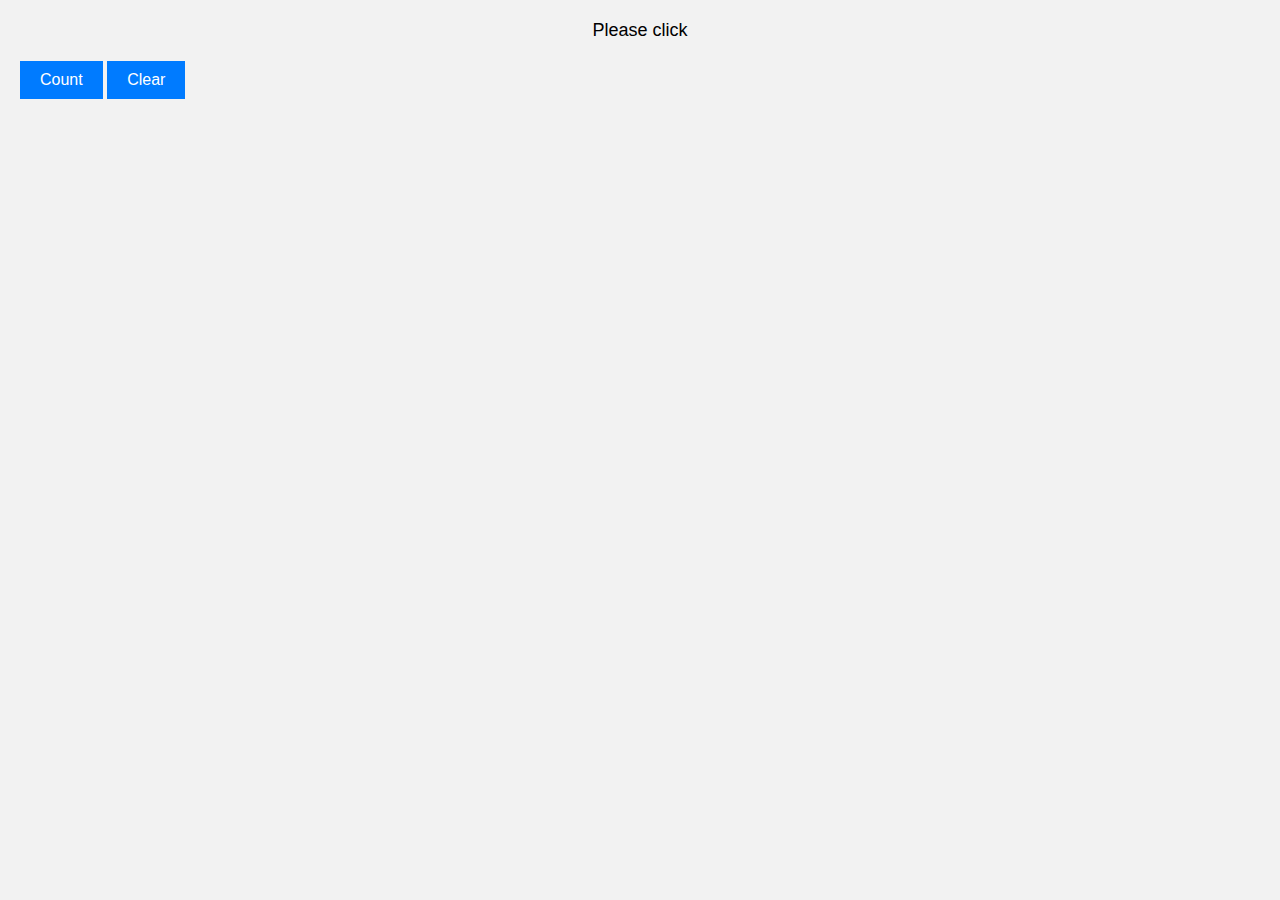
<file: index.html>
<!DOCTYPE html>
<html lang="en">
<head>
    <meta charset="UTF-8">
    <meta http-equiv="X-UA-Compatible" content="IE=edge">
    <meta name="viewport" content="width=device-width, initial-scale=1.0">
    <title>Counter</title>
    <link rel="stylesheet" href="index.css">
</head>
<body>
    <p id="para">Please click</p>
    <button id="btn" onclick="increment()">Count</button>
    <button id="clear" onclick="decrement()">Clear</button>
    <script src="index.js"></script>
</body>
</html>
</file>
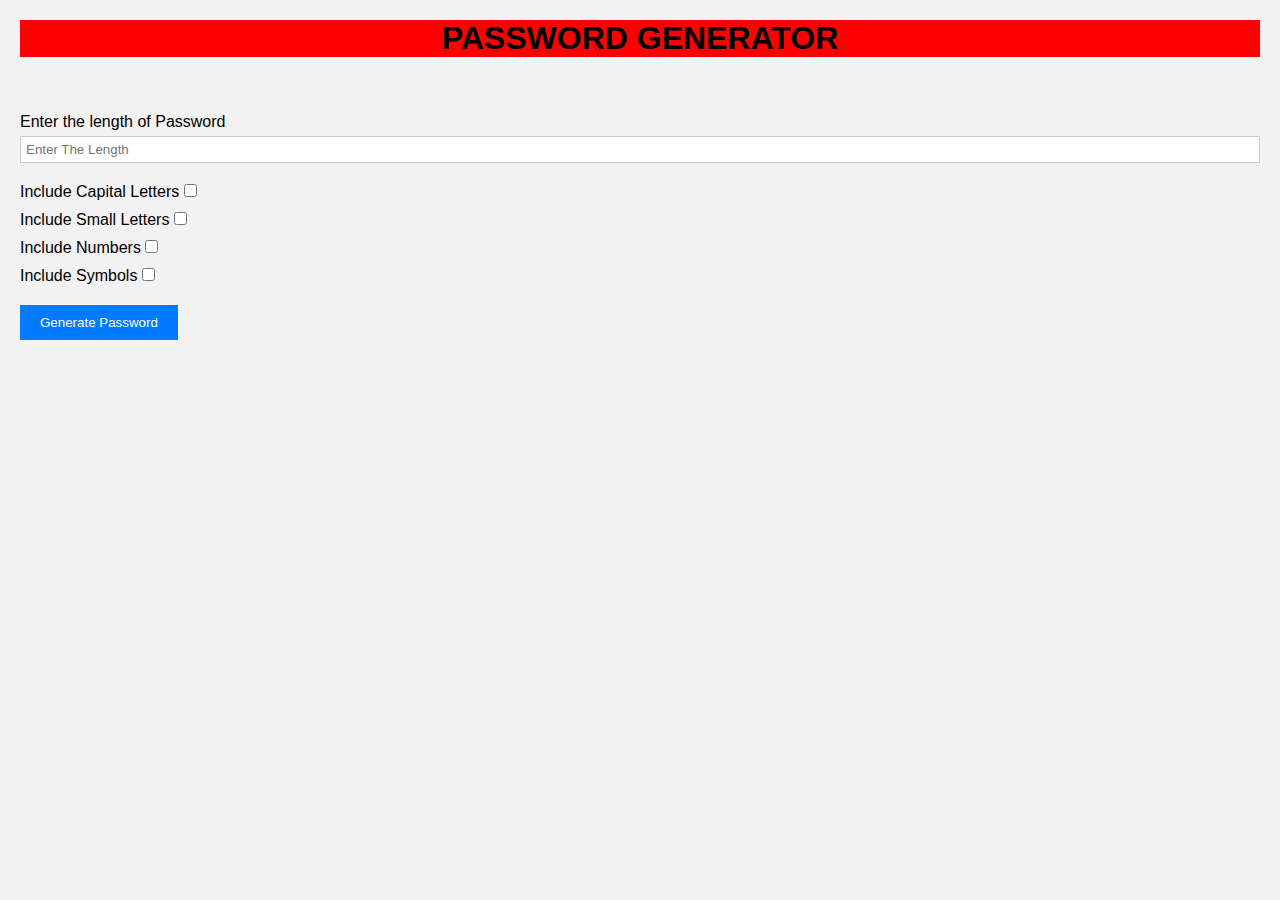
<file: PasswordGenerator/Index.html>
<!DOCTYPE html>
<html lang="en">
<head>
    <meta charset="UTF-8">
    <meta http-equiv="X-UA-Compatible" content="IE=edge">
    <meta name="viewport" content="width=device-width, initial-scale=1.0">
    <title>Password Generator</title>
    <link rel="stylesheet" href="Index.css" >
</head>
<body>
    <h1 style="background-color: red;">PASSWORD GENERATOR</h1><br><br>
    <div class="flex-container">
    <label for="pwd" >Enter the length of Password</label>
    <input type="text" placeholder="Enter The Length" id="pwd">
    </div>
    <div class="all-inc">
<div class="inc-c">
    <label for="include-capital">Include Capital Letters</label>
    <input type="checkbox" id="include-capital">
</div>
<div class="inc-s">
    <label for="include-small">Include Small Letters</label>
    <input type="checkbox" id="include-small">
</div>
<div class="inc-n">
    <label for="include-numbers">Include Numbers</label>
    <input type="checkbox" id="include-numbers">
        
</div>
<div class="inc-s">
    <label for="include-symbols">Include Symbols</label>
    <input type="checkbox" id="include-symbols">
</div>
        
</div>

<button id="generate-button" class="btn">Generate Password</button>
<p id="password-result"></p>
<script src="Index.js"></script>

    
</body>
</html>
</file>
<file: index.css>
/* index.css */

/* Reset default browser styles */
* {
    margin: 0;
    padding: 0;
    box-sizing: border-box;
  }
  
  /* Global styles */
  body {
    font-family: Arial, sans-serif;
    background-color: #f2f2f2;
    padding: 20px;
  }
  
  p {
    text-align: center;
    font-size: 18px;
    margin-bottom: 20px;
  }
  
  button {
    padding: 10px 20px;
    background-color: #007bff;
    color: #fff;
    border: none;
    cursor: pointer;
    font-size: 16px;
  }
  
  /* Responsive styles */
  @media (max-width: 600px) {
    p {
      font-size: 16px;
    }
  
    button {
      font-size: 14px;
    }
  }
</file>
<file: PasswordGenerator/Index.css>
/* Reset default browser styles */
* {
    margin: 0;
    padding: 0;
    box-sizing: border-box;
  }
  
  /* Global styles */
  body {
    font-family: Arial, sans-serif;
    background-color: #f2f2f2;
    padding: 20px;
  }
  
  h1 {
    text-align: center;
    margin-bottom: 20px;
  }
  
  .flex-container {
    display: flex;
    flex-direction: column;
    margin-bottom: 20px;
  }
  
  label {
    margin-bottom: 5px;
  }
  
  input[type="text"] {
    padding: 5px;
    border: 1px solid #ccc;
  }
  
  .all-inc {
    display: flex;
    flex-wrap: wrap;
    gap: 10px;
    margin-bottom: 20px;
  }
  
  .inc-c,
  .inc-s,
  .inc-n,
  .inc-s {
    flex-basis: 50%;
  }
  
  .btn {
    padding: 10px 20px;
    background-color: #007bff;
    color: #fff;
    border: none;
    cursor: pointer;
  }
  
  #password-result {
    font-weight: bold;
  }
  
  /* Responsive styles */
  @media (max-width: 600px) {
    .inc-c,
    .inc-s,
    .inc-n,
    .inc-s {
      flex-basis: 100%;
    }
  }
</file>
